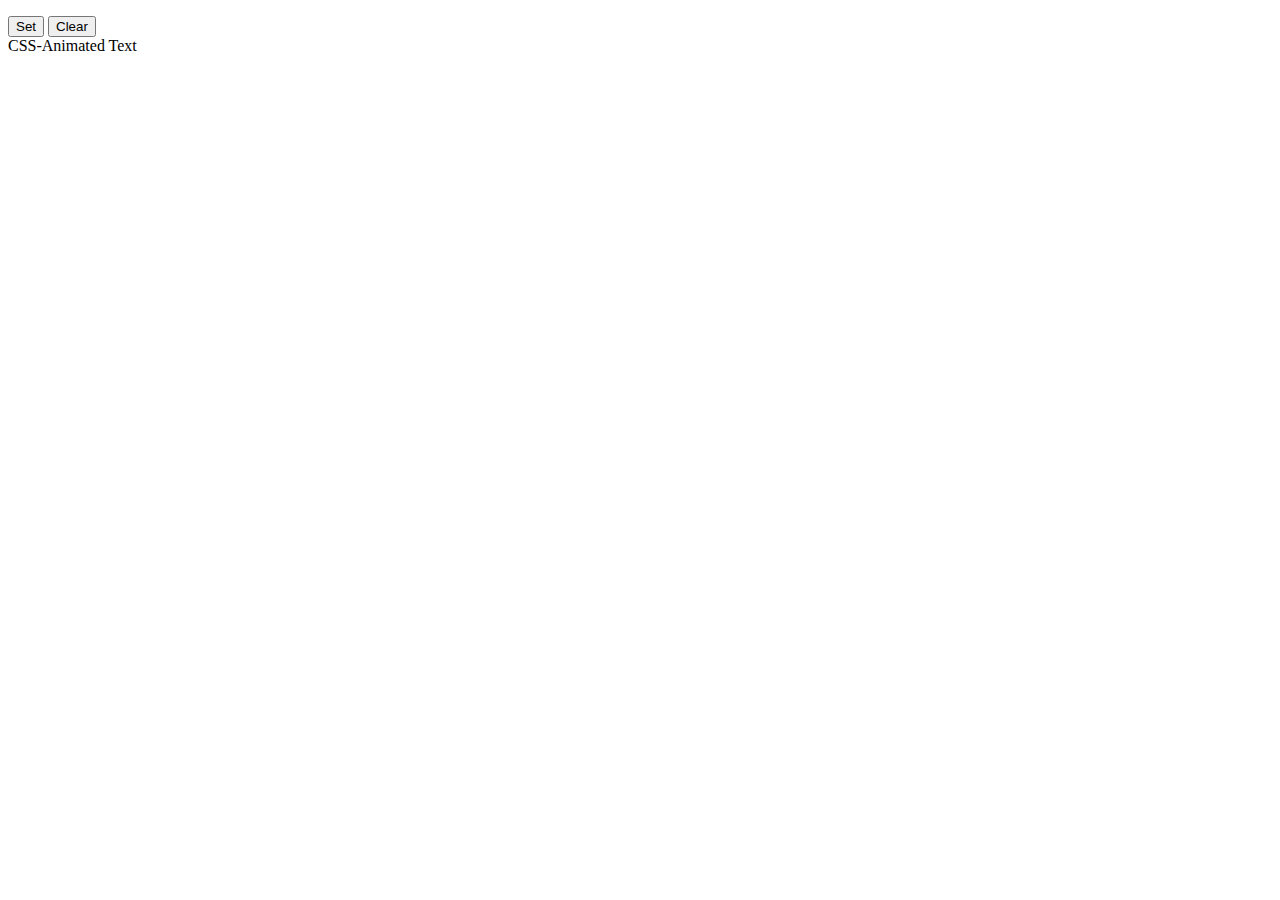
<file: index.html>
<!doctype html>
<html lang="en">
<head>
  <meta charset="UTF-8">
  <title>Example - example-animate-css-class-production</title>
  <link href="style.css" rel="stylesheet" type="text/css">
  

  <script src="angular.min.js"></script>
  <script src="angular-animate.js"></script>
  

  
</head>
<body ng-app="ngAnimate">
  <p>
  <button ng-click="myCssVar='css-class'">Set</button>
  <button ng-click="myCssVar=''">Clear</button>
  <br>
  <span ng-class="myCssVar">CSS-Animated Text</span>
</p>
</body>
</html>

<!-- 
Copyright 2021 Google LLC. All Rights Reserved.
Use of this source code is governed by an MIT-style license that
can be found in the LICENSE file at http://angular.io/license
-->
</file>
<file: style.css>
.css-class-add, .css-class-remove {
  transition: all 0.5s cubic-bezier(0.250, 0.460, 0.450, 0.940);
}

.css-class,
.css-class-add.css-class-add-active {
  color: red;
  font-size: 3em;
}

.css-class-remove.css-class-remove-active {
  font-size: 1em;
  color: black;
}

/*
Copyright 2021 Google LLC. All Rights Reserved.
Use of this source code is governed by an MIT-style license that
can be found in the LICENSE file at http://angular.io/license
*/
</file>
